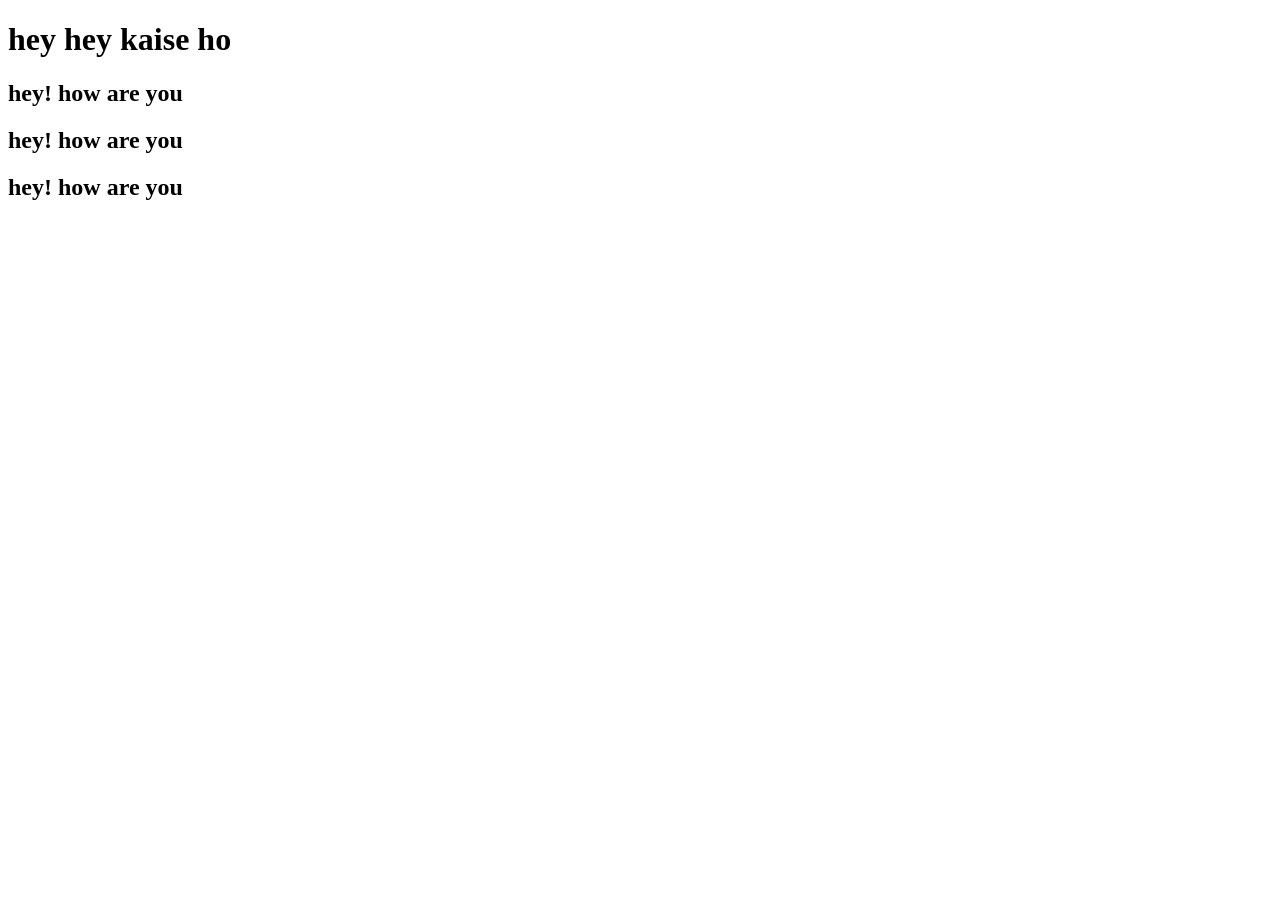
<file: DOM/01_selection/index.html>
<!DOCTYPE html>
<html lang="en">
<head>
    <meta charset="UTF-8">
    <meta name="viewport" content="width=device-width, initial-scale=1.0">
    <title>Document</title>
</head>
<body>
    <h1 id="abcd">hey hey kaise ho</h1>
    <h2 class="cba">hey! how are you</h2>
    <h2 class="cba">hey! how are you</h2>
    <h2 class="cba">hey! how are you</h2>
    <script src="script.js"></script>
</body>
</html>
</file>
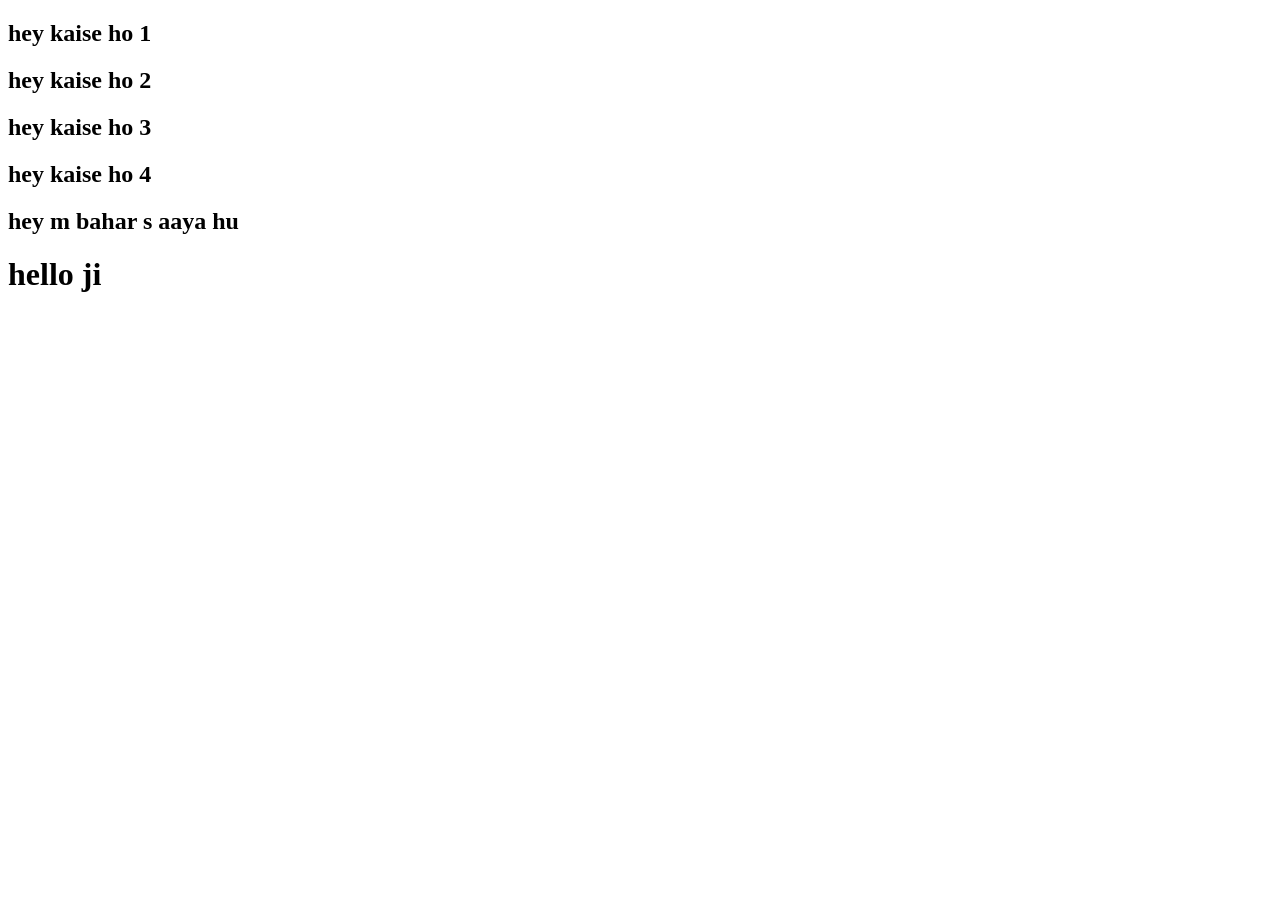
<file: DOM/04_dynamic_manipulation/index.html>
<!DOCTYPE html>
<html lang="en">
<head>
    <meta charset="UTF-8">
    <meta name="viewport" content="width=device-width, initial-scale=1.0">
    <title>Document</title>
</head>
<body>
    <div>
        <h2>hey kaise ho 1</h2>
        <h2>hey kaise ho 2</h2>
        <h2>hey kaise ho 3</h2>
        <h2>hey kaise ho 4</h2>
    </div>
    <script src="script.js"></script>
</body>
</html>
</file>
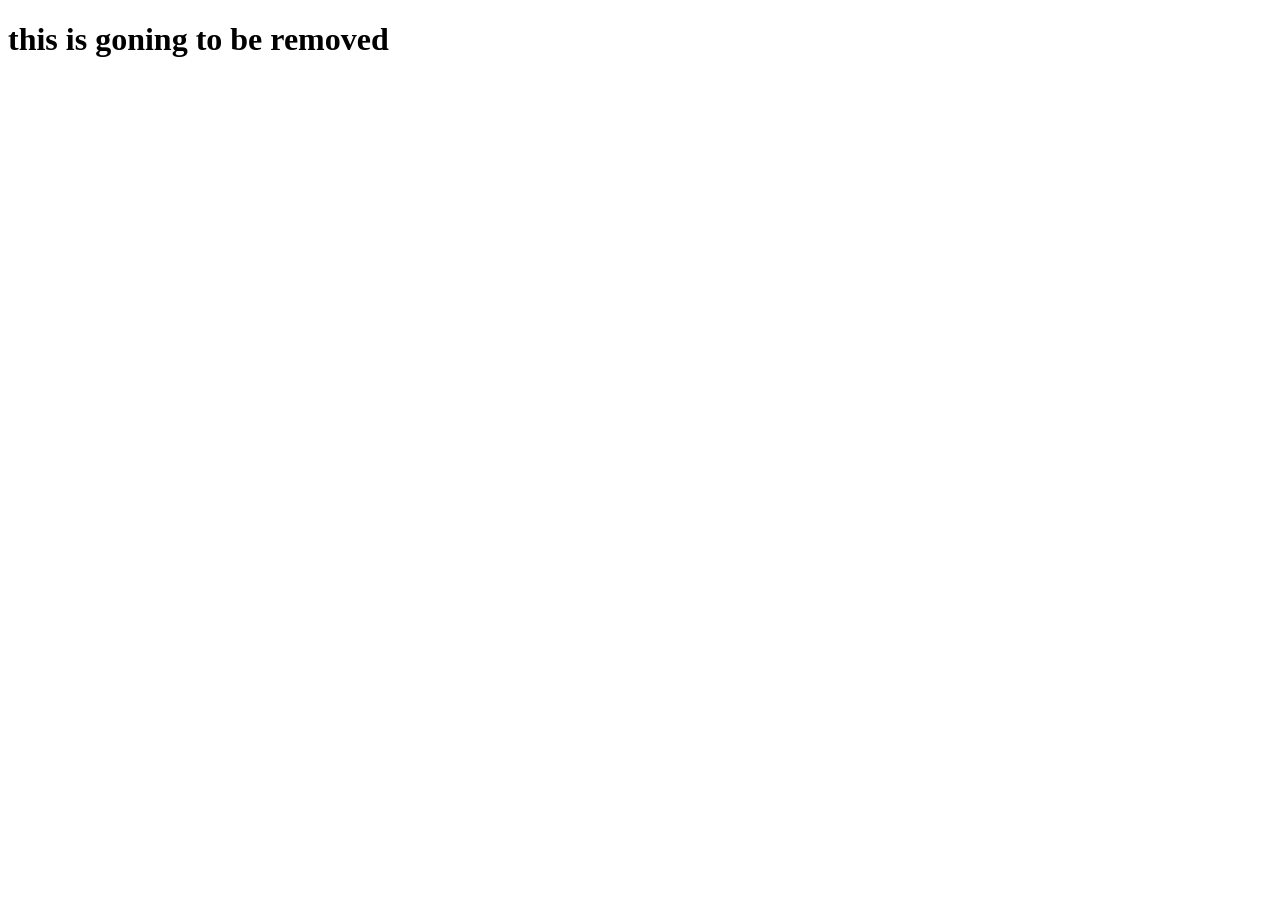
<file: DOM/05_styling/index.html>
<!DOCTYPE html>
<html lang="en">
<head>
    <meta charset="UTF-8">
    <meta name="viewport" content="width=device-width, initial-scale=1.0">
    <title>Document</title>
    <style>
        /* .abc{
            font-family:"gilroy";
            color: red;
            background-color:aqua;
        } */
        .hulu{
            color: yellow;
        }
    </style>
</head>
<body>
    <!-- <h1>hello dosto</h1> -->
    <h1 class="hulu">this is goning to be removed</h1>
    <!-- <h2>one</h2>
    <h2>two</h2>
    <h2>three</h2>
    <h2>four</h2> -->
    <script src="script.js"></script>
</body>
</html>
</file>
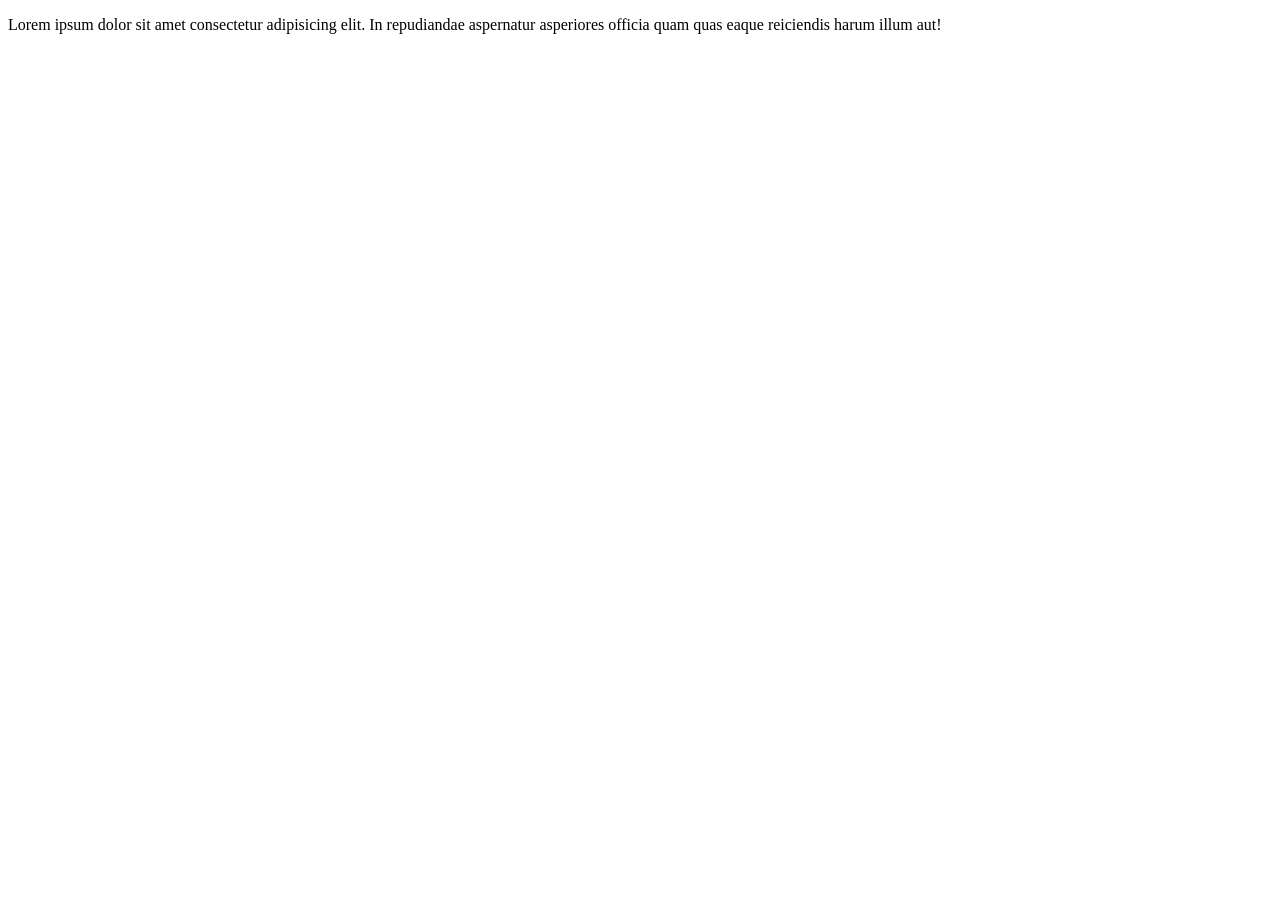
<file: Events_and_eventHandling/01_events_binding/index.html>
<!DOCTYPE html>
<html lang="en">
<head>
    <meta charset="UTF-8">
    <meta name="viewport" content="width=device-width, initial-scale=1.0">
    <title>Document</title>
</head>
<body>
    <p>Lorem ipsum dolor sit amet consectetur adipisicing elit. In repudiandae aspernatur asperiores officia quam quas eaque reiciendis harum illum aut!</p>
    <script src="script.js"></script>
</body>
</html>
</file>
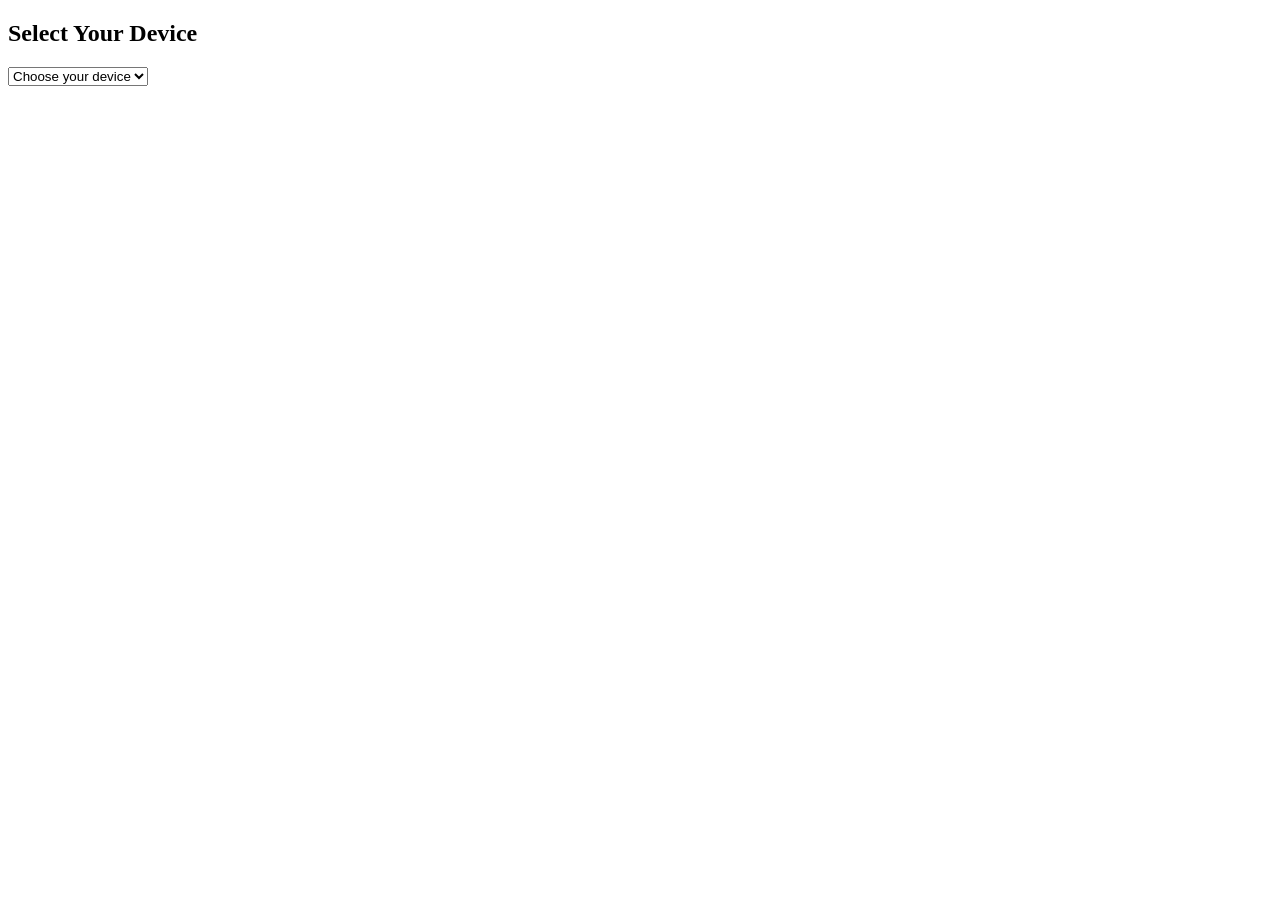
<file: Events_and_eventHandling/02_common_events/index.html>
<!DOCTYPE html>
<html lang="en">
<head>
    <meta charset="UTF-8">
    <meta name="viewport" content="width=device-width, initial-scale=1.0">
    <title>Document</title>
    <style>
        h2{
            text-transform: capitalize;
        }
    </style>
</head>
<body>
    <!-- <input type="text" placeholder="type here"> -->
    
    <h2 id="change">Select your device</h2>
    <select>
        <option selected disabled>Choose your device</option>
        <option value="samsung">samsung</option>
        <option value="apple">apple</option>
        <option value="xiomi">xiomi</option>
        <option value="nothing">nothing</option>
    </select>


    <script src="script.js"></script>
</body>
</html>
</file>
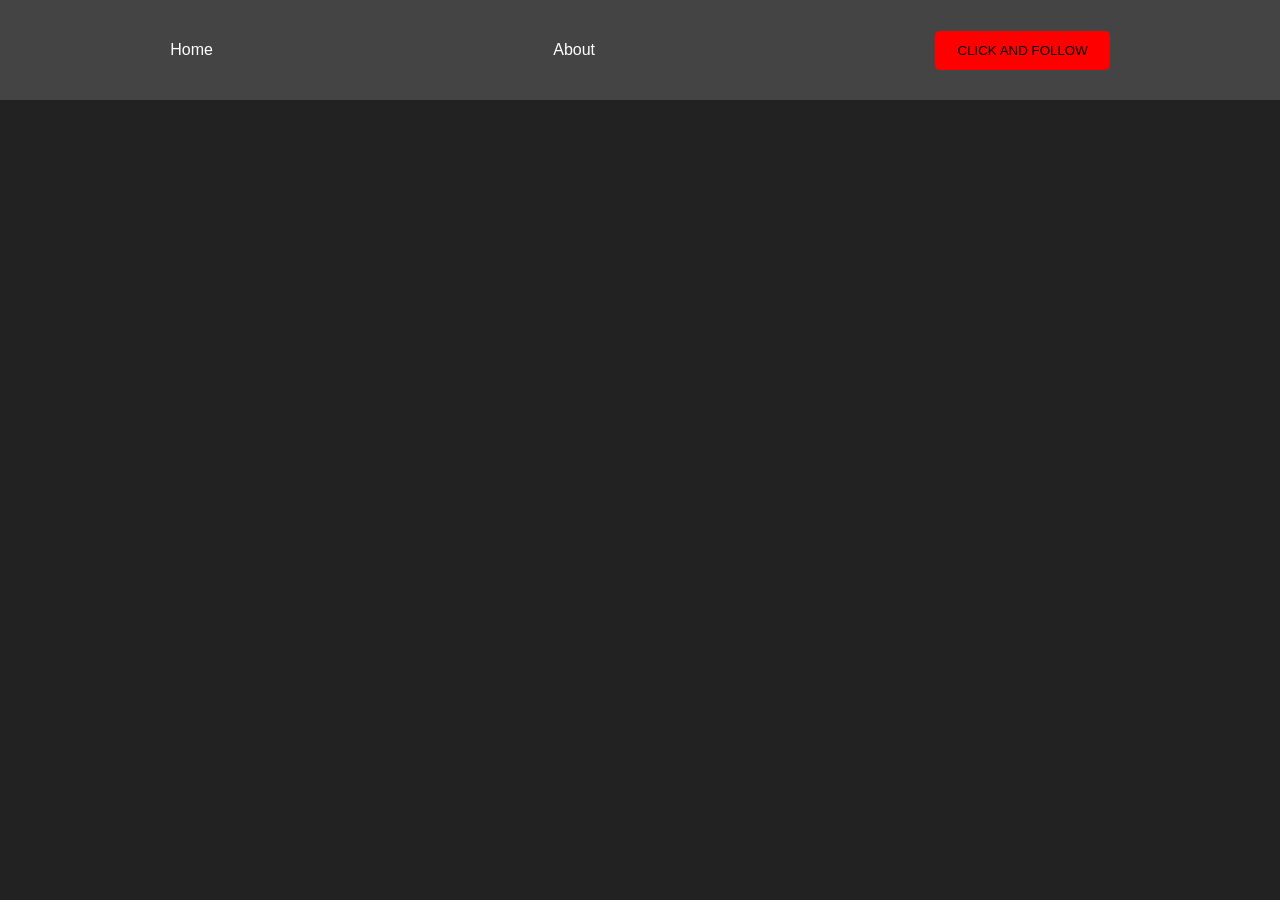
<file: Events_and_eventHandling/03_eventBubling/index.html>
<!DOCTYPE html>
<html lang="en">
<head>
    <meta charset="UTF-8">
    <meta name="viewport" content="width=device-width, initial-scale=1.0">
    <title>Document</title>
    <link rel="stylesheet" href="style.css">
</head>
<body>
    <div id="main">
        <div id="nav">
            <a href="">Home</a><a href="">About</a>
            <button>CLICK AND FOLLOW</button>
        </div>
    </div>

    <script src="script.js"></script>
</body>
</html>
</file>
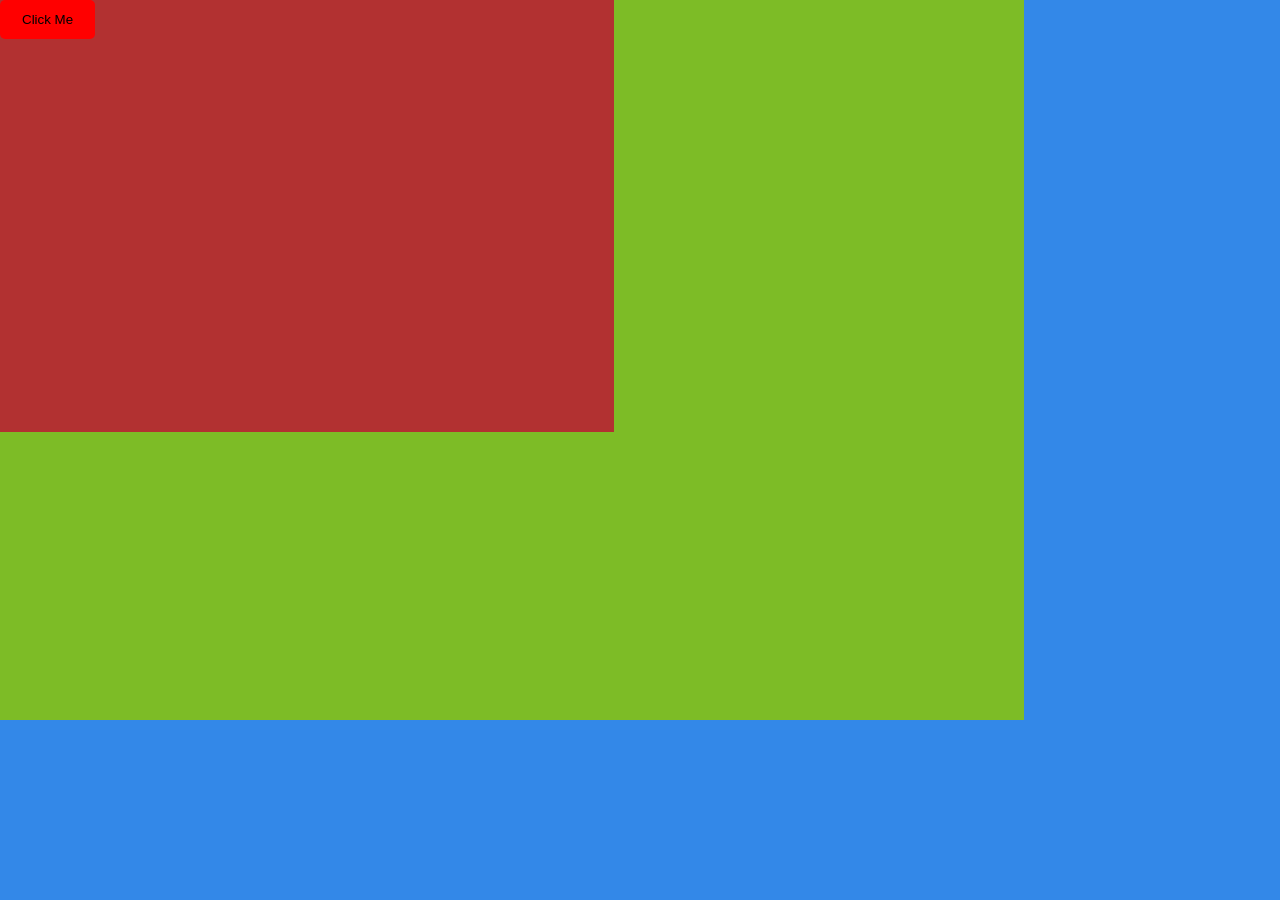
<file: Events_and_eventHandling/04_eventCapturing/index.html>
<!DOCTYPE html>
<html lang="en">
<head>
    <meta charset="UTF-8">
    <meta name="viewport" content="width=device-width, initial-scale=1.0">
    <title>Document</title>
    <link rel="stylesheet" href="style.css">
</head>
<body>
    <div class="a">
        <div class="b">
            <div class="c">
                <button>Click Me</button>
            </div>
        </div>
    </div>

    <script src="script.js"></script>
</body>
</html>
</file>
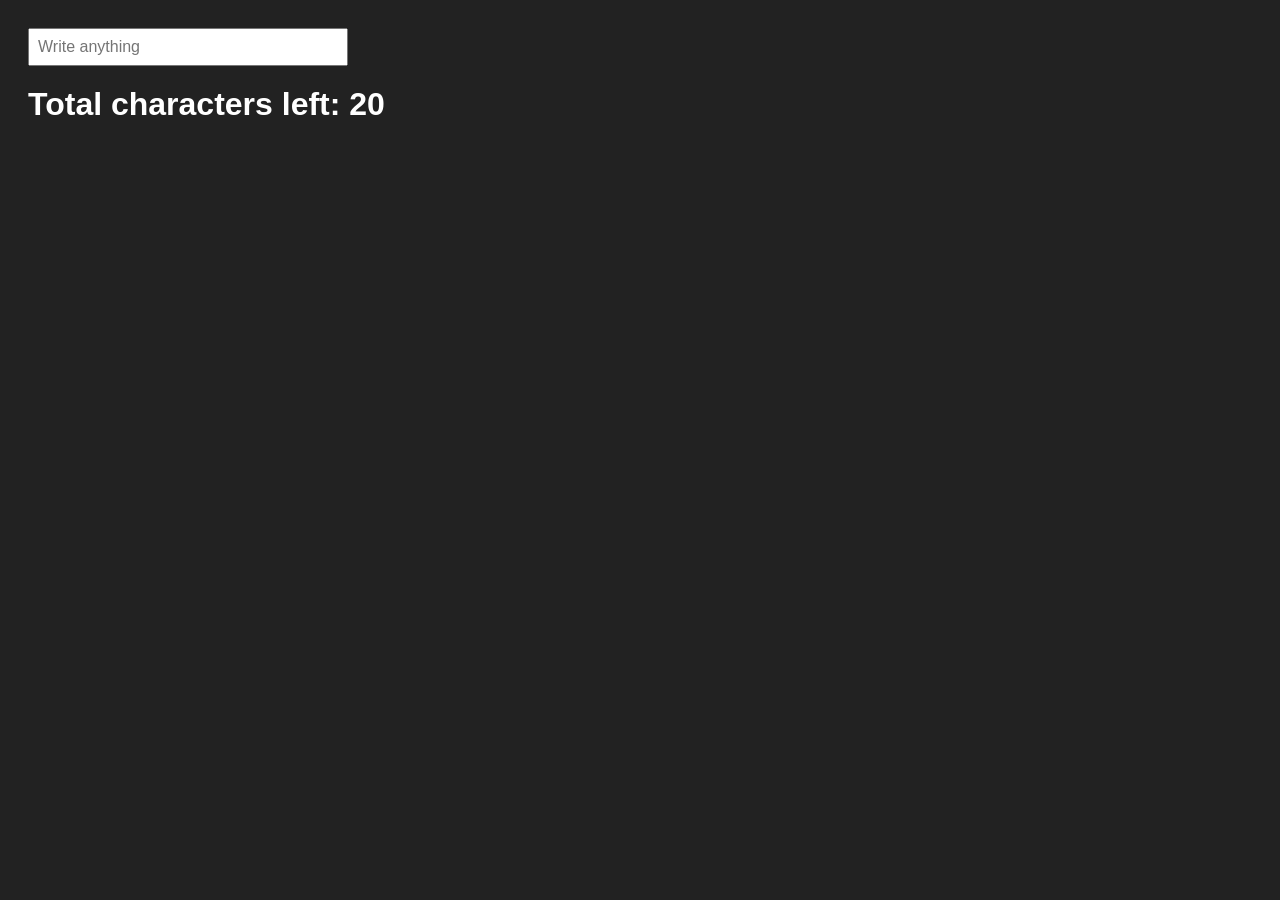
<file: Events_and_eventHandling/live_character_counter/index.html>
<!DOCTYPE html>
<html lang="en">
<head>
    <meta charset="UTF-8">
    <meta name="viewport" content="width=device-width, initial-scale=1.0">
    <title>Character Counter</title>
    <style>
        body {
            background: #222;
            color: white;
            font-family: sans-serif;
            padding: 20px;
        }
        input {
            padding: 8px;
            font-size: 16px;
            width: 300px;
        }
        h1 {
            margin-top: 20px;
        }
    </style>
</head>
<body>
    <input type="text" placeholder="Write anything" />
    <h1>Total characters left: <span>20</span></h1>

    <script src="script.js"></script>
</body>
</html>
</file>
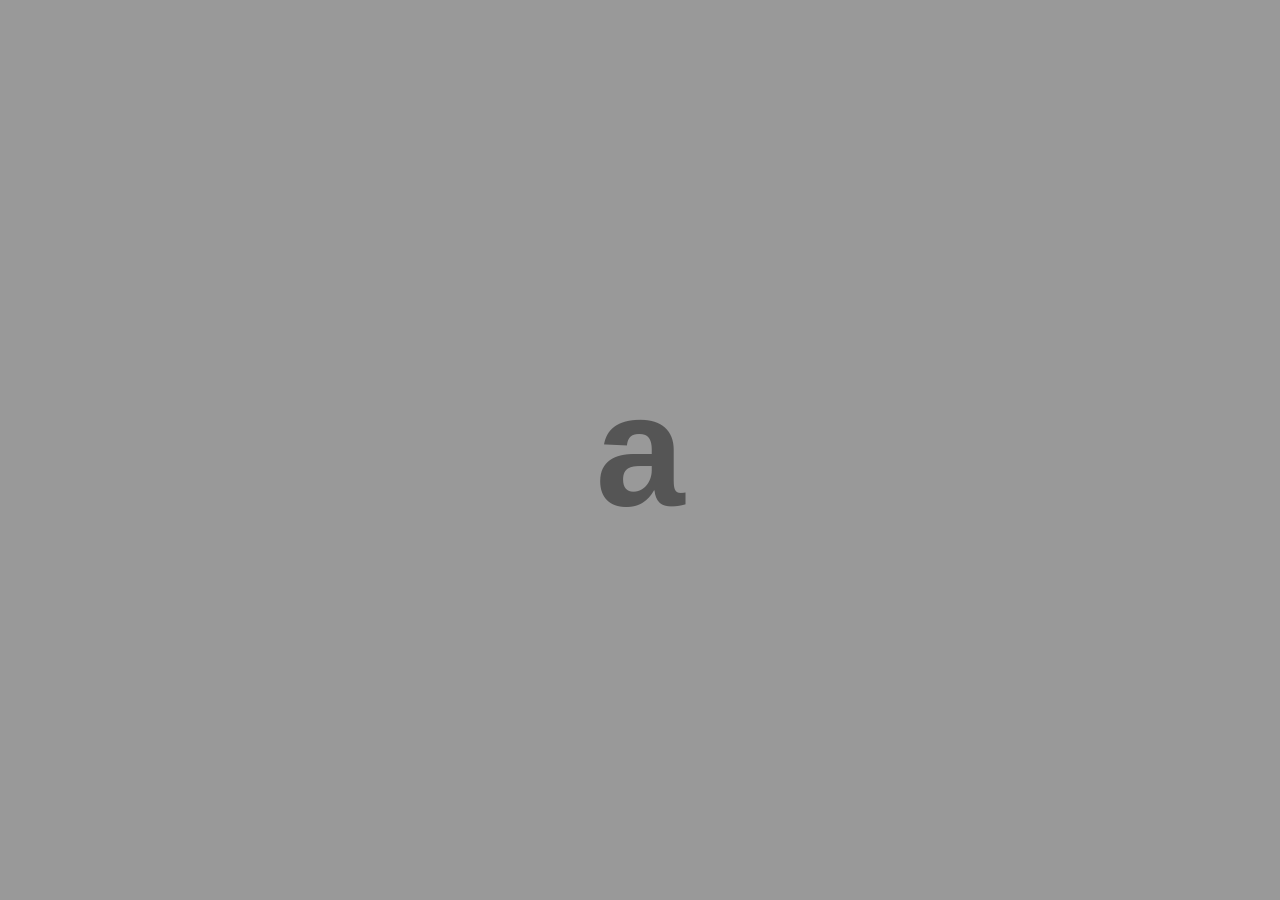
<file: Events_and_eventHandling/mini_project_01/index.html>
<!DOCTYPE html>
<html lang="en">
<head>
    <meta charset="UTF-8">
    <meta name="viewport" content="width=device-width, initial-scale=1.0">
    <title>Document</title>
    <link rel="stylesheet" href="style.css">
</head>
<body>
    <div id="main">
        <h1>a</h1>
    </div>
    <script src="script.js"></script>
</body>
</html>
</file>
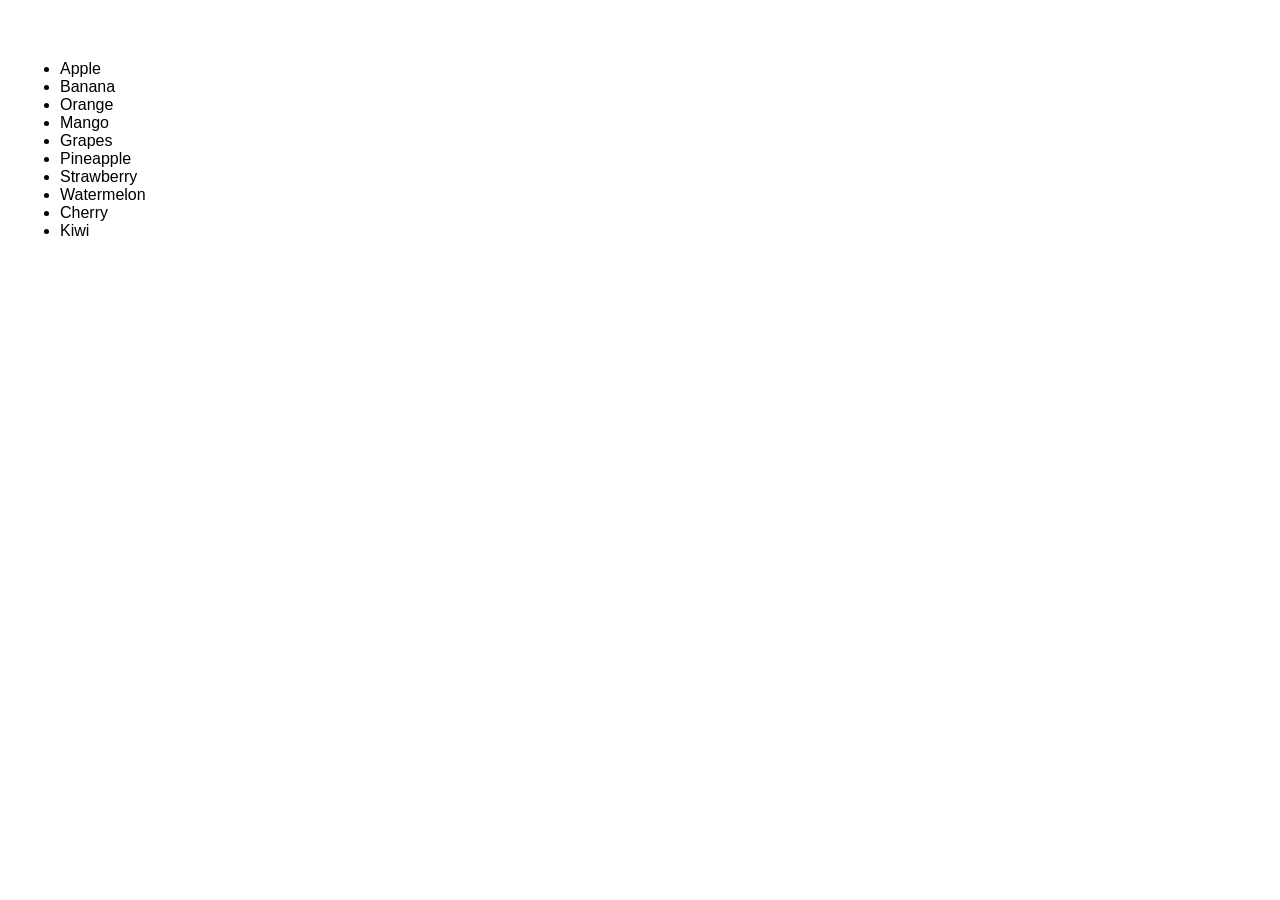
<file: Events_and_eventHandling/mini_project_03/index.html>
<!DOCTYPE html>
<html lang="en">
<head>
    <meta charset="UTF-8">
    <meta name="viewport" content="width=device-width, initial-scale=1.0">
    <title>Document</title>
    <link rel="stylesheet" href="style.css">
</head>
<body>
    <ul>
        <li>Apple</li>
        <li>Banana</li>
        <li>Orange</li>
        <li>Mango</li>
        <li>Grapes</li>
        <li>Pineapple</li>
        <li>Strawberry</li>
        <li>Watermelon</li>
        <li>Cherry</li>
        <li>Kiwi</li>
    </ul>
    <script src="script.js"></script>
</body>
</html>
</file>
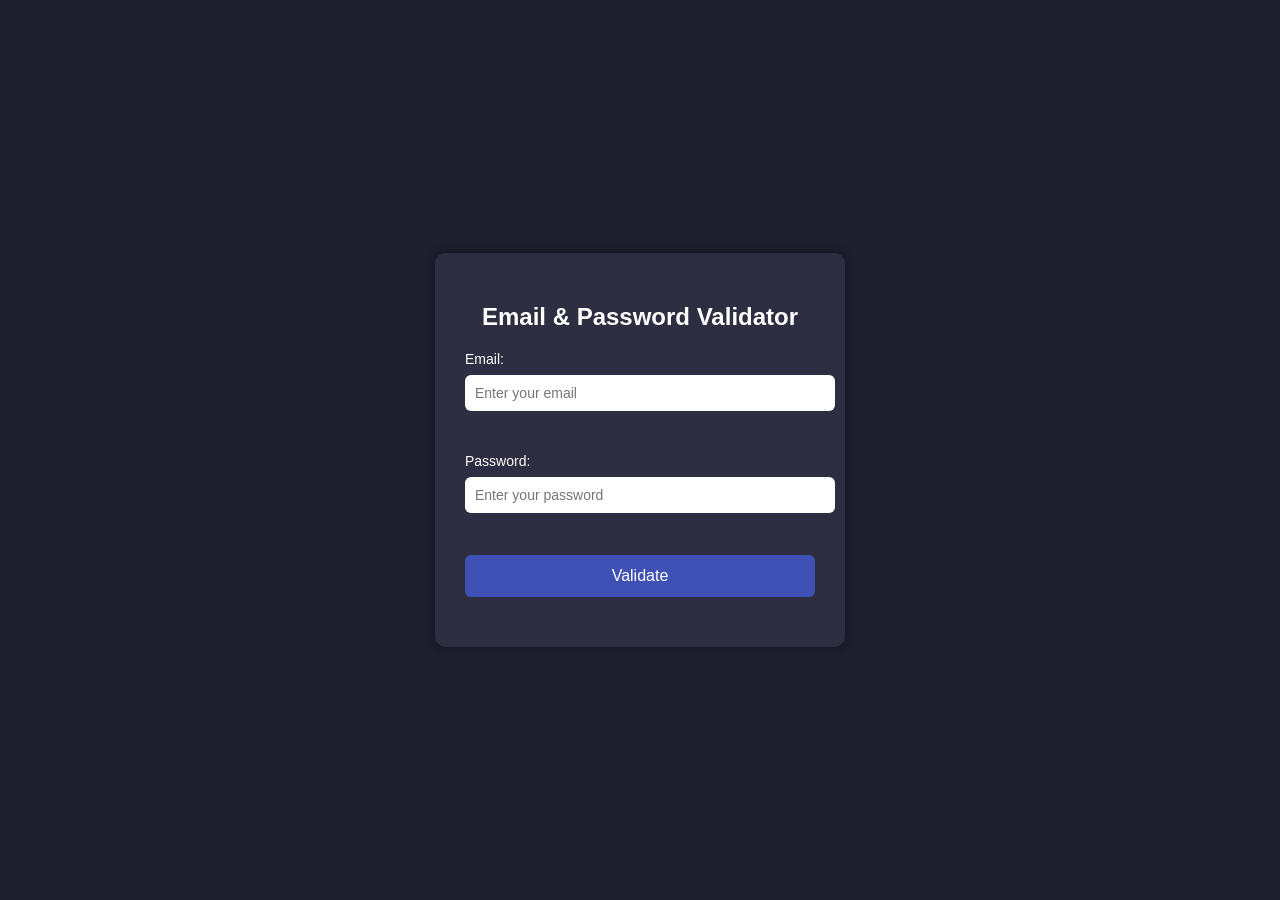
<file: Forms_and_FormValidation/emailPassValidator/index.html>
<!DOCTYPE html>
<html lang="en">
<head>
  <meta charset="UTF-8" />
  <meta name="viewport" content="width=device-width, initial-scale=1.0"/>
  <title>Email & Password Validator</title>
  <link rel="stylesheet" href="style.css" />
</head>
<body>
  <div class="container">
    <h2>Email & Password Validator</h2>
    
    <form autocomplete="off" id="validator-form">
      <div class="form-group">
        <label for="email">Email:</label>
        <input type="text" id="email" placeholder="Enter your email" />
        <span id="email-msg" class="message"></span>
      </div>

      <div class="form-group">
        <label for="password">Password:</label>
        <input type="password" id="password" placeholder="Enter your password" />
        <span id="password-msg" class="message"></span>
      </div>

      <button type="submit" id="validate-btn">Validate</button>
    </form>
    <p id="resultMessage">

    </p>
  </div>

  <script src="script.js"></script>
</body>
</html>
</file>
<file: Events_and_eventHandling/03_eventBubling/style.css>
*{
    margin: 0;
    padding: 0;
    box-sizing: border-box;
    font-family: Arial, Helvetica, sans-serif;
}
html,body{
    width: 100%;
    position: relative;
    overflow: hidden;
    height: 100%;
}
#main{
    width: 100%;
    height: 100%;
    background-color: #222;
    
}
#nav{
    width: 100%;
    display: flex;
    align-items: center ;
    justify-content: space-around;
    height: 100px;
    background-color: #444
    
}
a{
    color: white;
    text-decoration: none;
}
button{
    padding: 12px 22px;
    background-color: red;
    border-radius: 5px;
    border: none;
}
</file>
<file: Events_and_eventHandling/04_eventCapturing/style.css>
*{
    margin: 0;
    padding: 0;
    box-sizing: border-box;
    font-family: Arial, Helvetica, sans-serif;
}
html,body{
    width: 100%;
    height: 100%;
}
.a{
    width: 100%;
    height: 100%;
    background-color: #3388e8;
    
}
.b{
    width: 80%;
    height: 80%;
    background-color: #7dbc26
    
}
.c{
    width: 60%;
    height: 60%;
    background-color: #b23131
    
}

button{
    padding: 12px 22px;
    background-color: red;
    border-radius: 5px;
    border: none;
}
</file>
<file: Events_and_eventHandling/mini_project_01/style.css>
*{
    margin: 0;
    padding: 0;
    box-sizing: border-box;
    font-family: Arial, Helvetica, sans-serif;
}
html,body{
    width: 100%;
    height: 100%;
}
#main{
    width: 100%;
    height: 100%;
    background-color: #999;
    display: flex;
    align-items: center;
    justify-content: center;
}
h1{
    color: #555;
    font-size: 10rem;
    font-weight: 200px;
}
</file>
<file: Events_and_eventHandling/mini_project_03/style.css>
*{
    margin: 0;
    padding: 0;
    box-sizing: border-box;
    font-family: Arial, Helvetica, sans-serif;
}
html,body{
    width: 100%;
    position: relative;
    overflow: hidden;
    height: 100%;
    padding: 30px;
}
.lt{
    text-decoration: line-through;
}
</file>
<file: Forms_and_FormValidation/emailPassValidator/style.css>
body {
  font-family: Arial, sans-serif;
  background-color: #1e1e2f;
  color: #fff;
  display: flex;
  justify-content: center;
  align-items: center;
  height: 100vh;
  margin: 0;
}

.container {
  background-color: #2e2e42;
  padding: 30px;
  border-radius: 10px;
  width: 350px;
  box-shadow: 0 0 10px rgba(0,0,0,0.4);
}

h2 {
  text-align: center;
  margin-bottom: 20px;
}

.form-group {
  margin-bottom: 20px;
}

label {
  display: block;
  margin-bottom: 8px;
  font-size: 14px;
}

input {
  width: 100%;
  padding: 10px;
  border: none;
  border-radius: 6px;
  font-size: 14px;
  outline: none;
}

.message {
  font-size: 12px;
  margin-top: 6px;
  display: block;
  height: 16px;
}

#validate-btn {
  width: 100%;
  padding: 12px;
  background-color: #3f51b5;
  color: white;
  border: none;
  border-radius: 6px;
  cursor: pointer;
  font-size: 16px;
  transition: background-color 0.3s;
}

#validate-btn:hover {
  background-color: #303f9f;
}
#resultMessage{
    font-size: 12px;
    font-weight: bold;
    text-align: center;
    margin-top: 20px;
}
</file>
